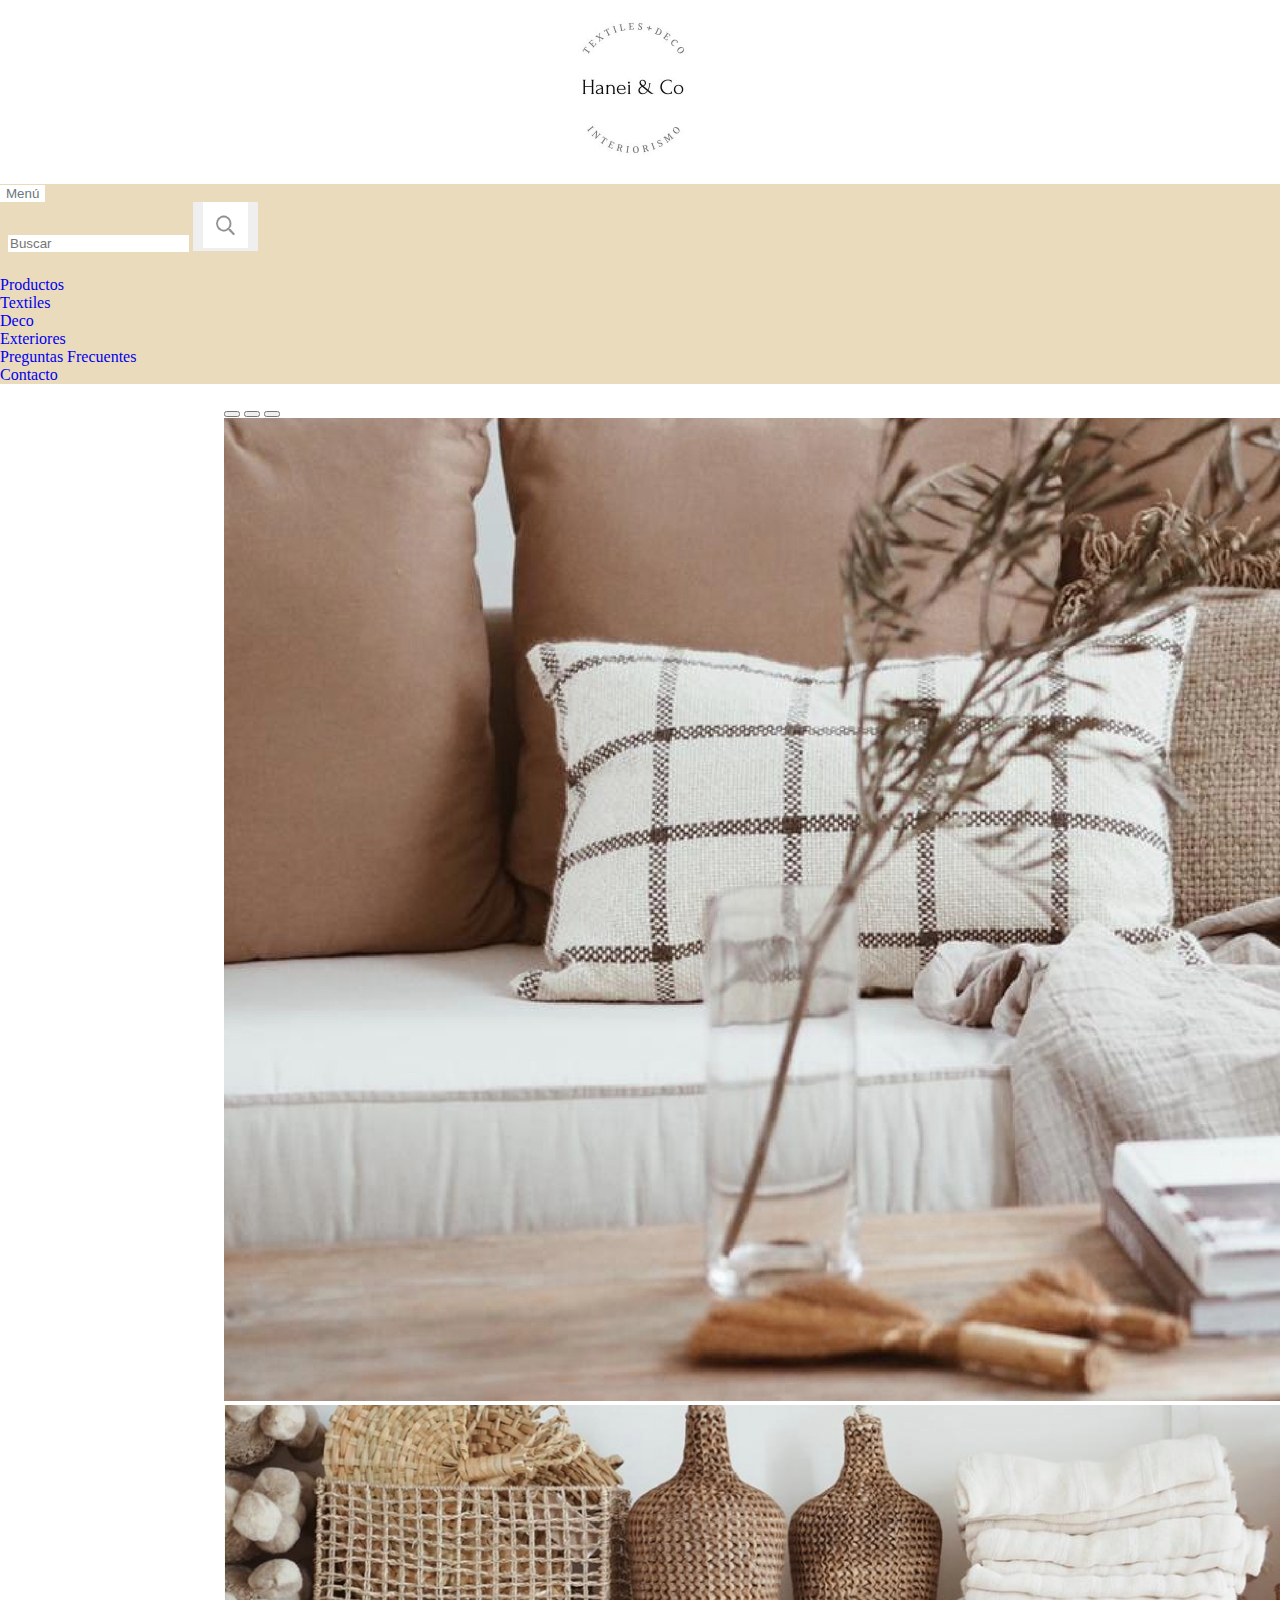
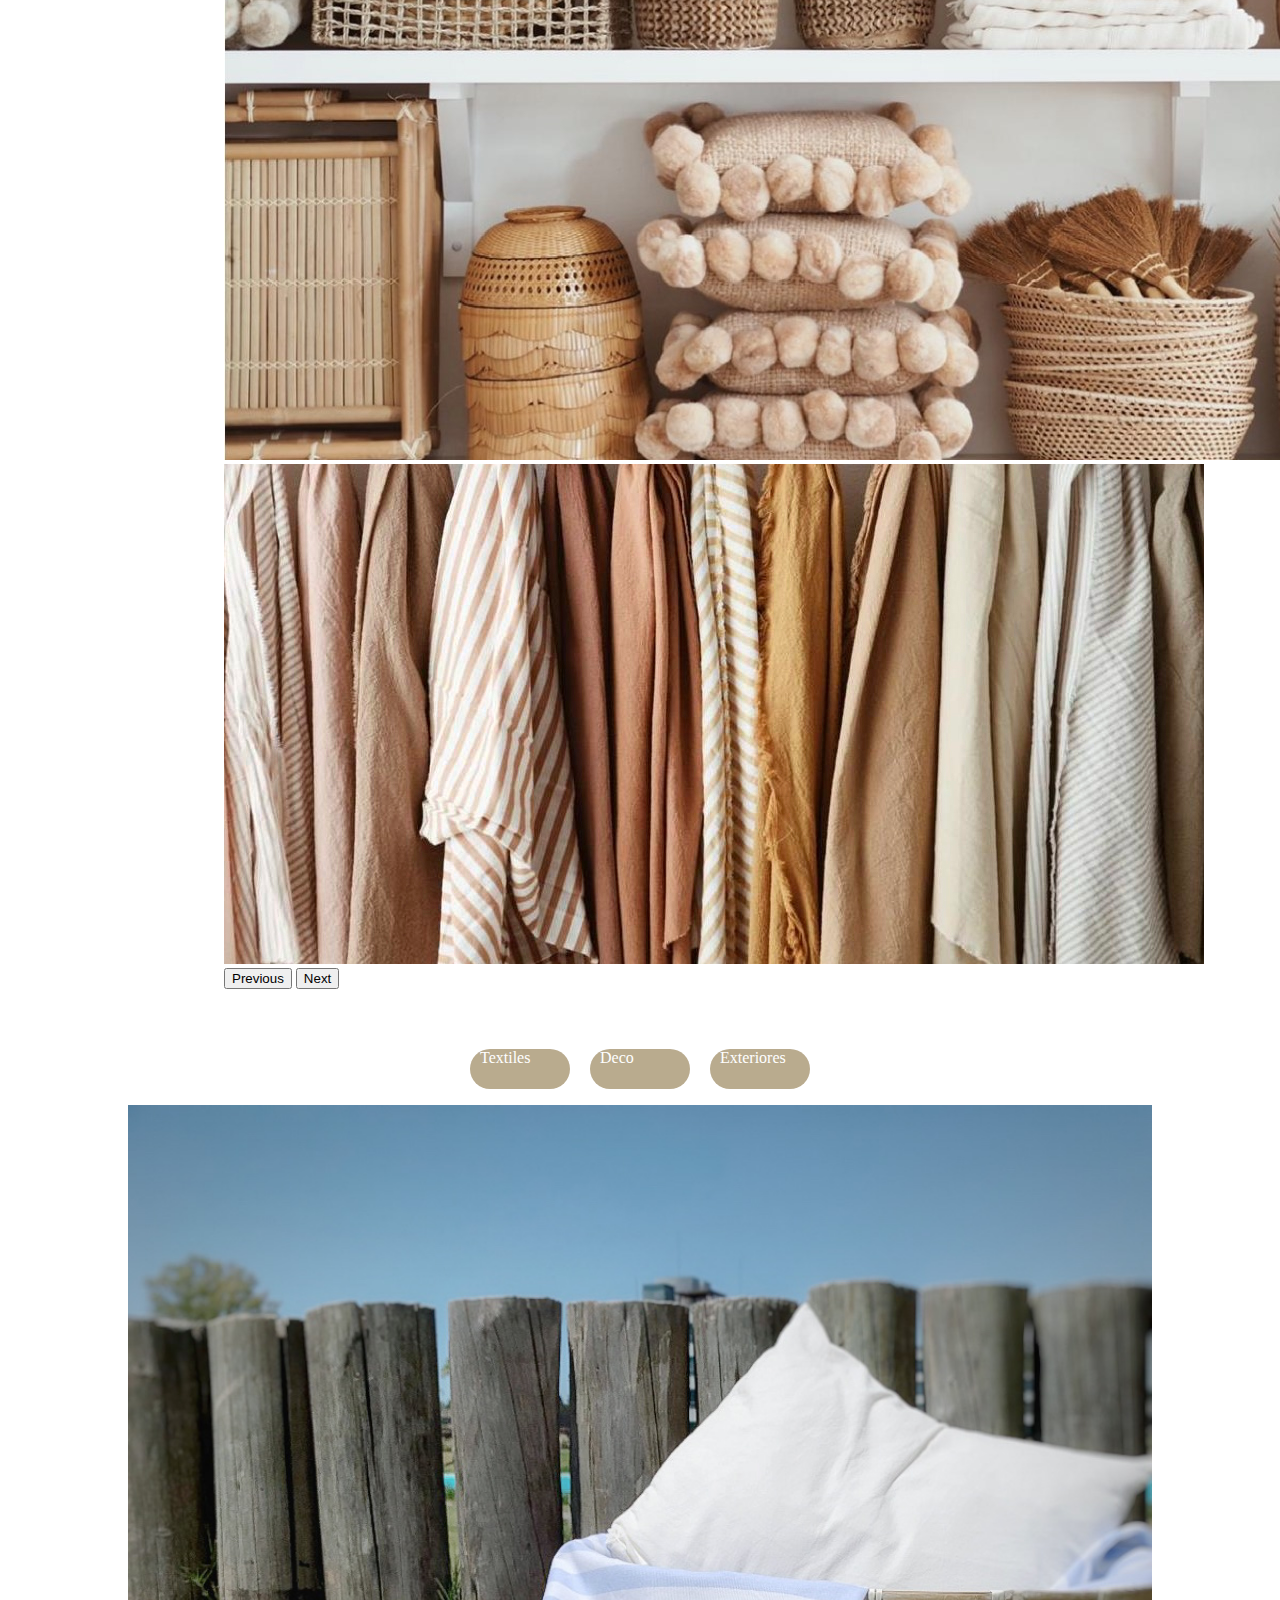
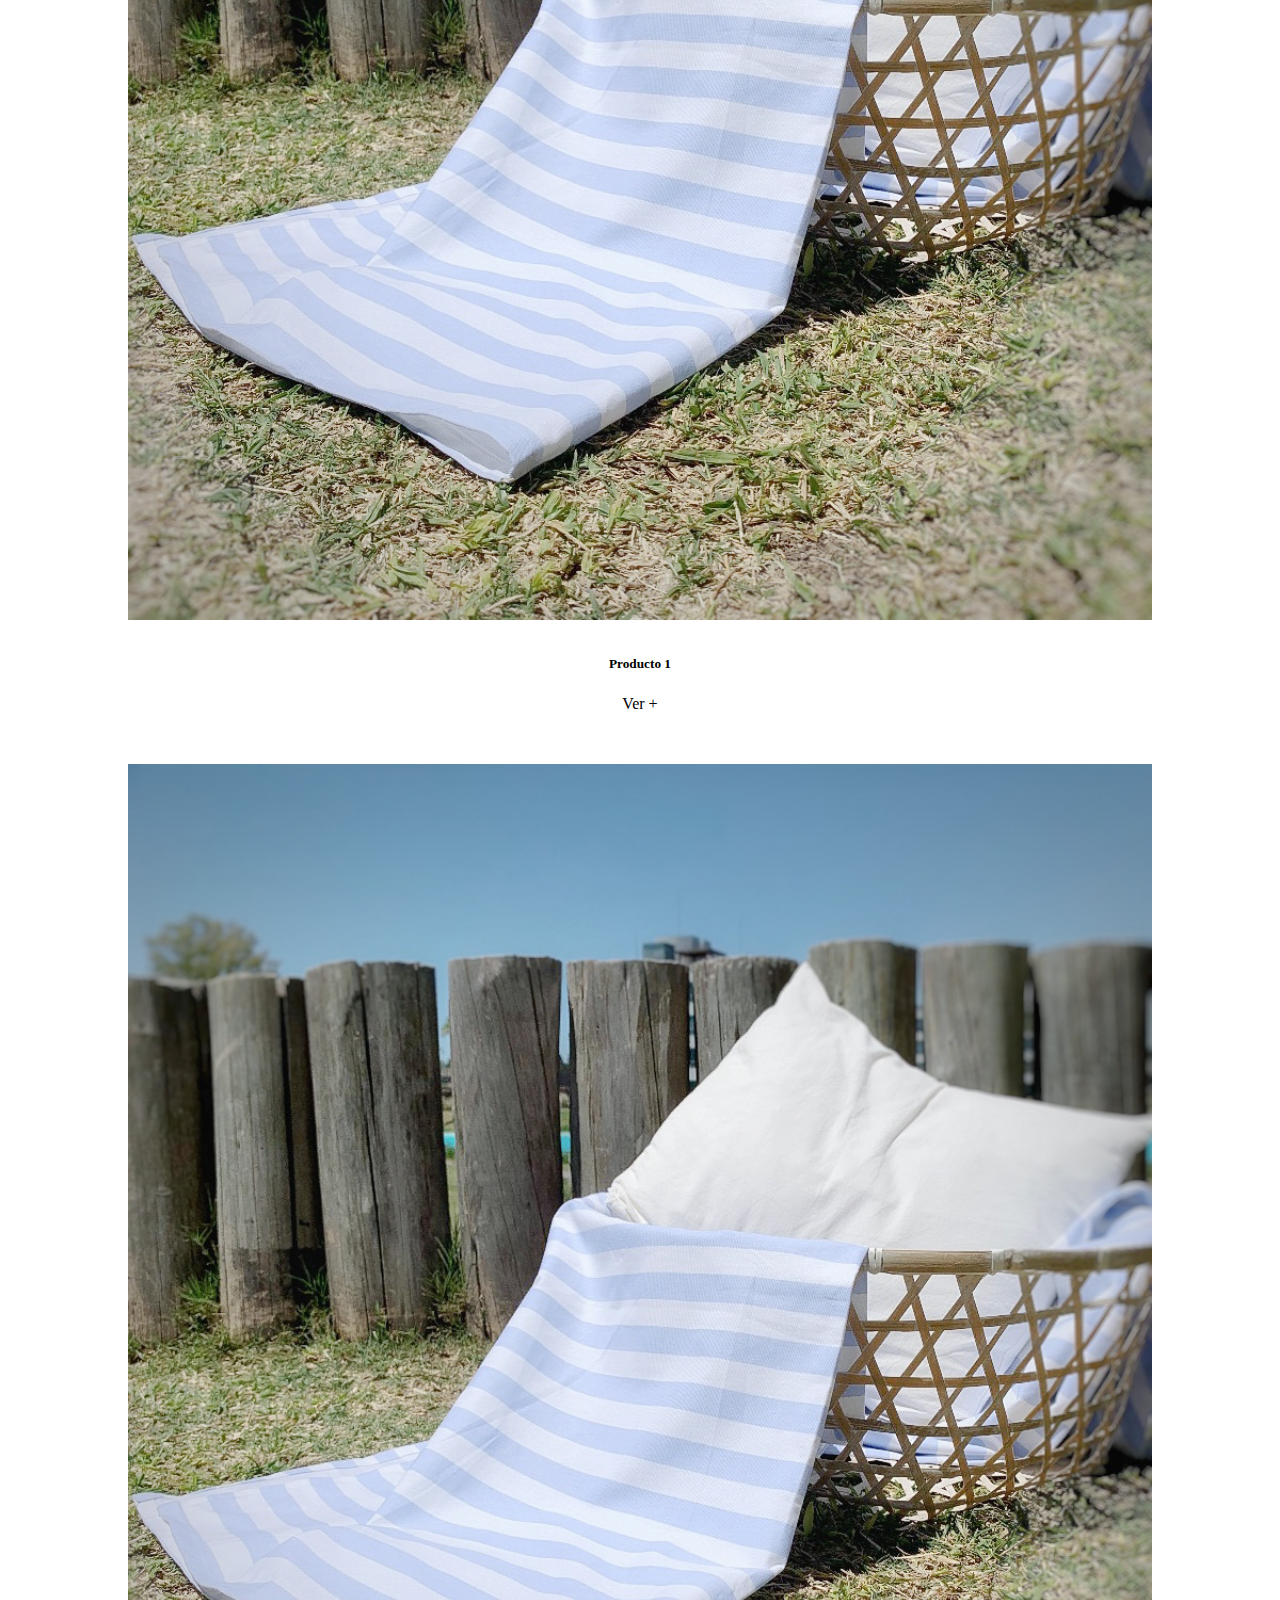
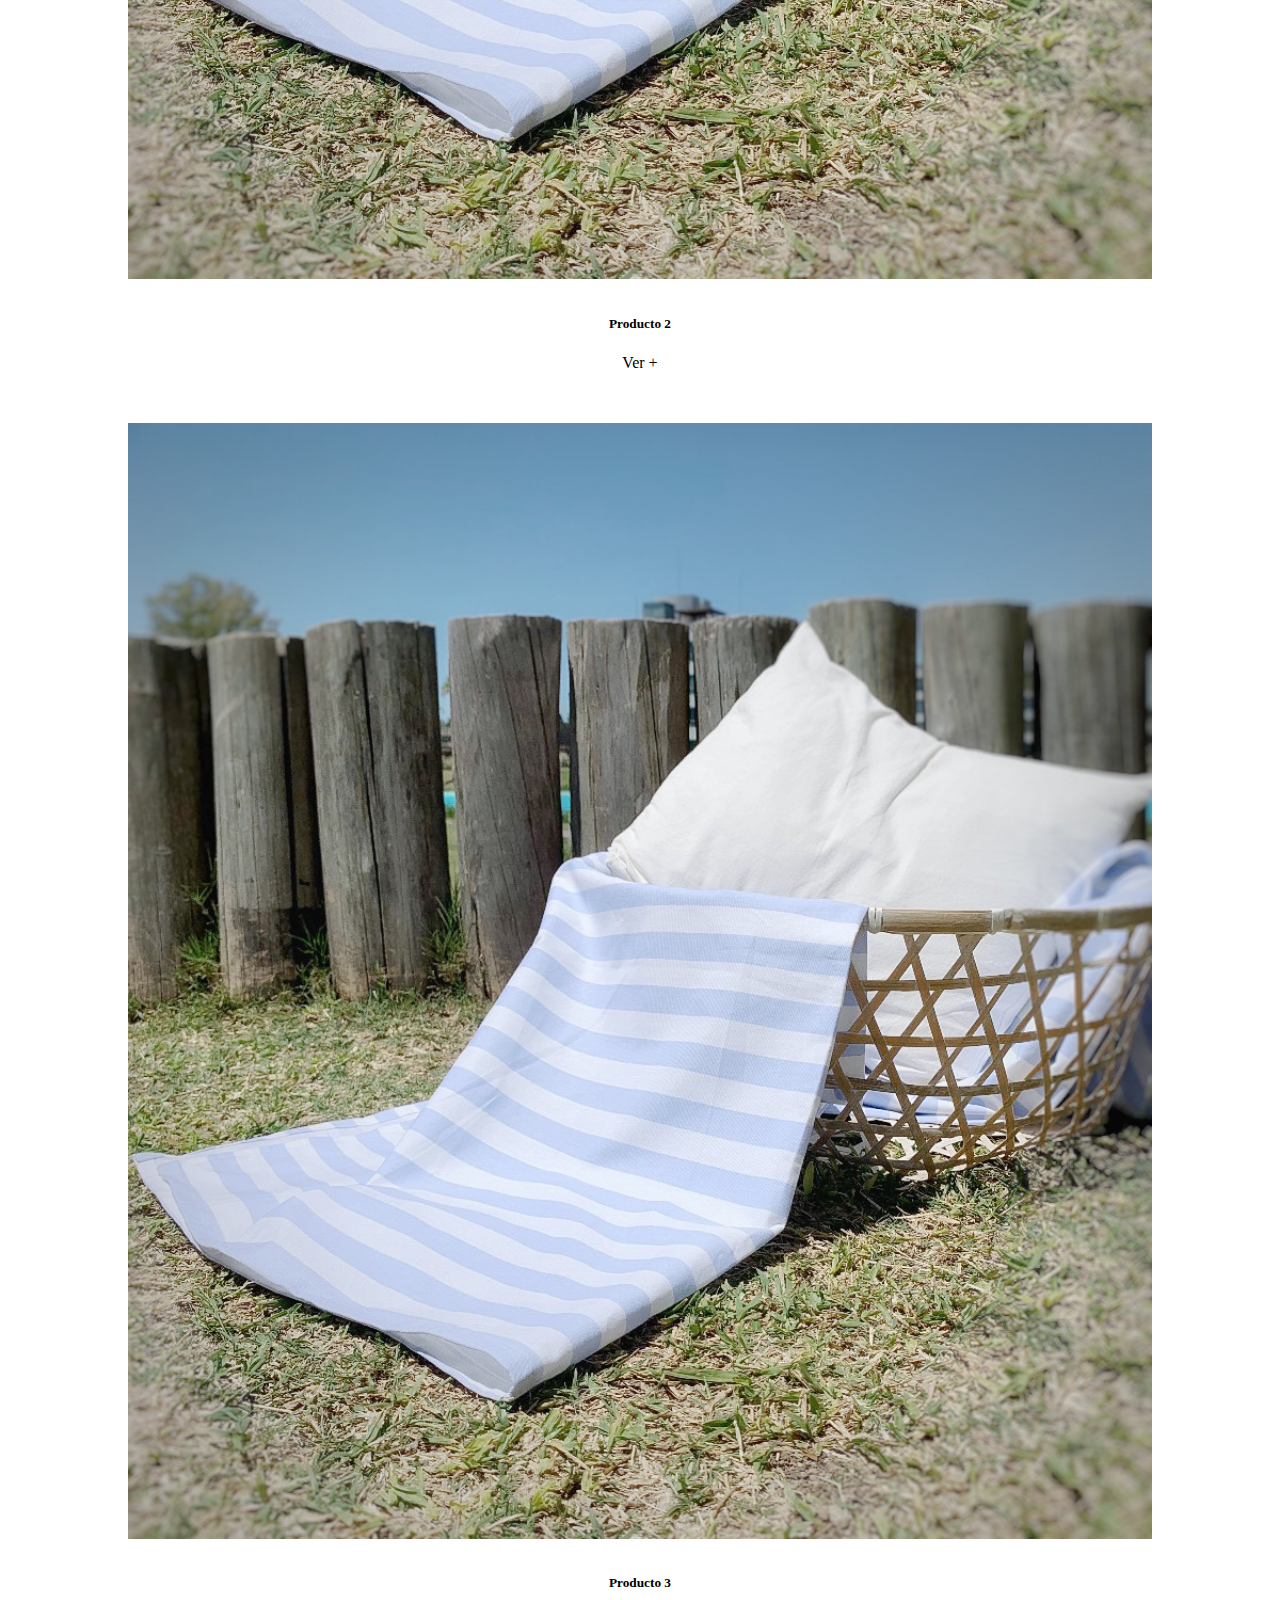
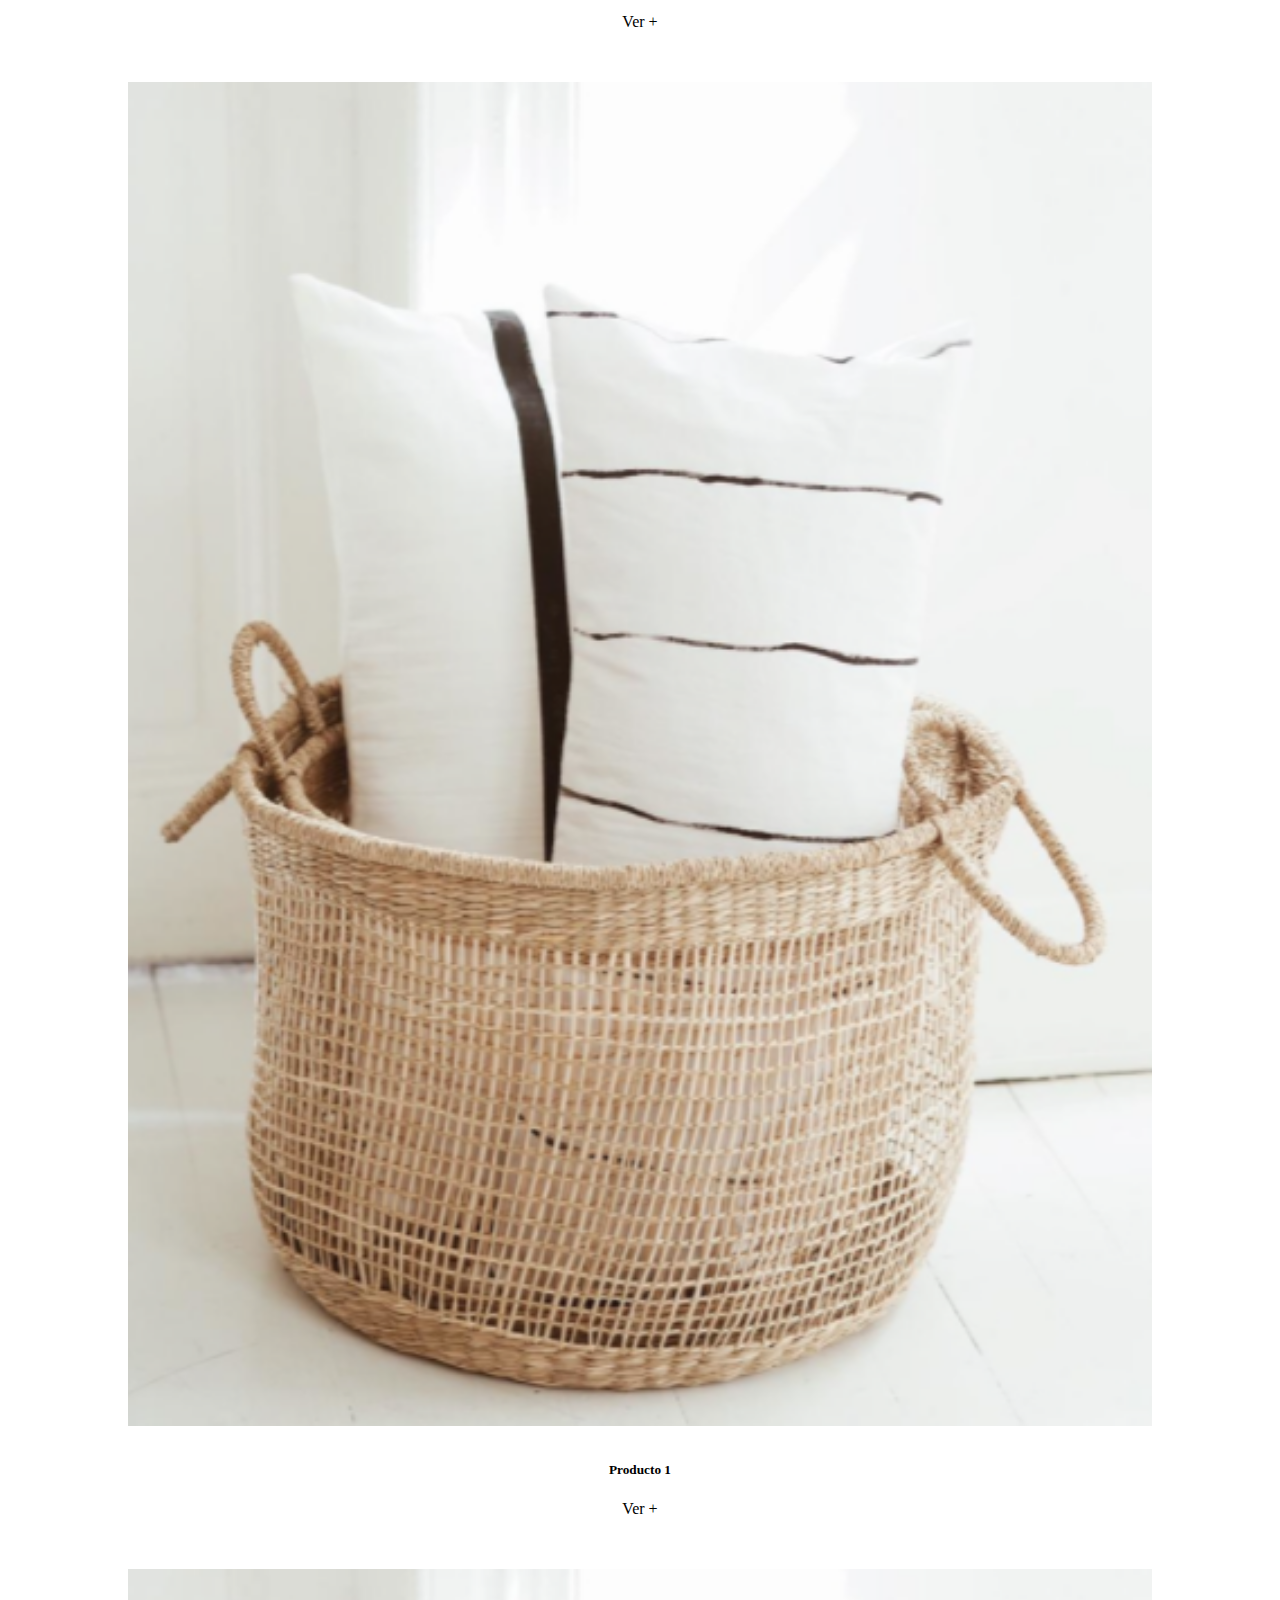
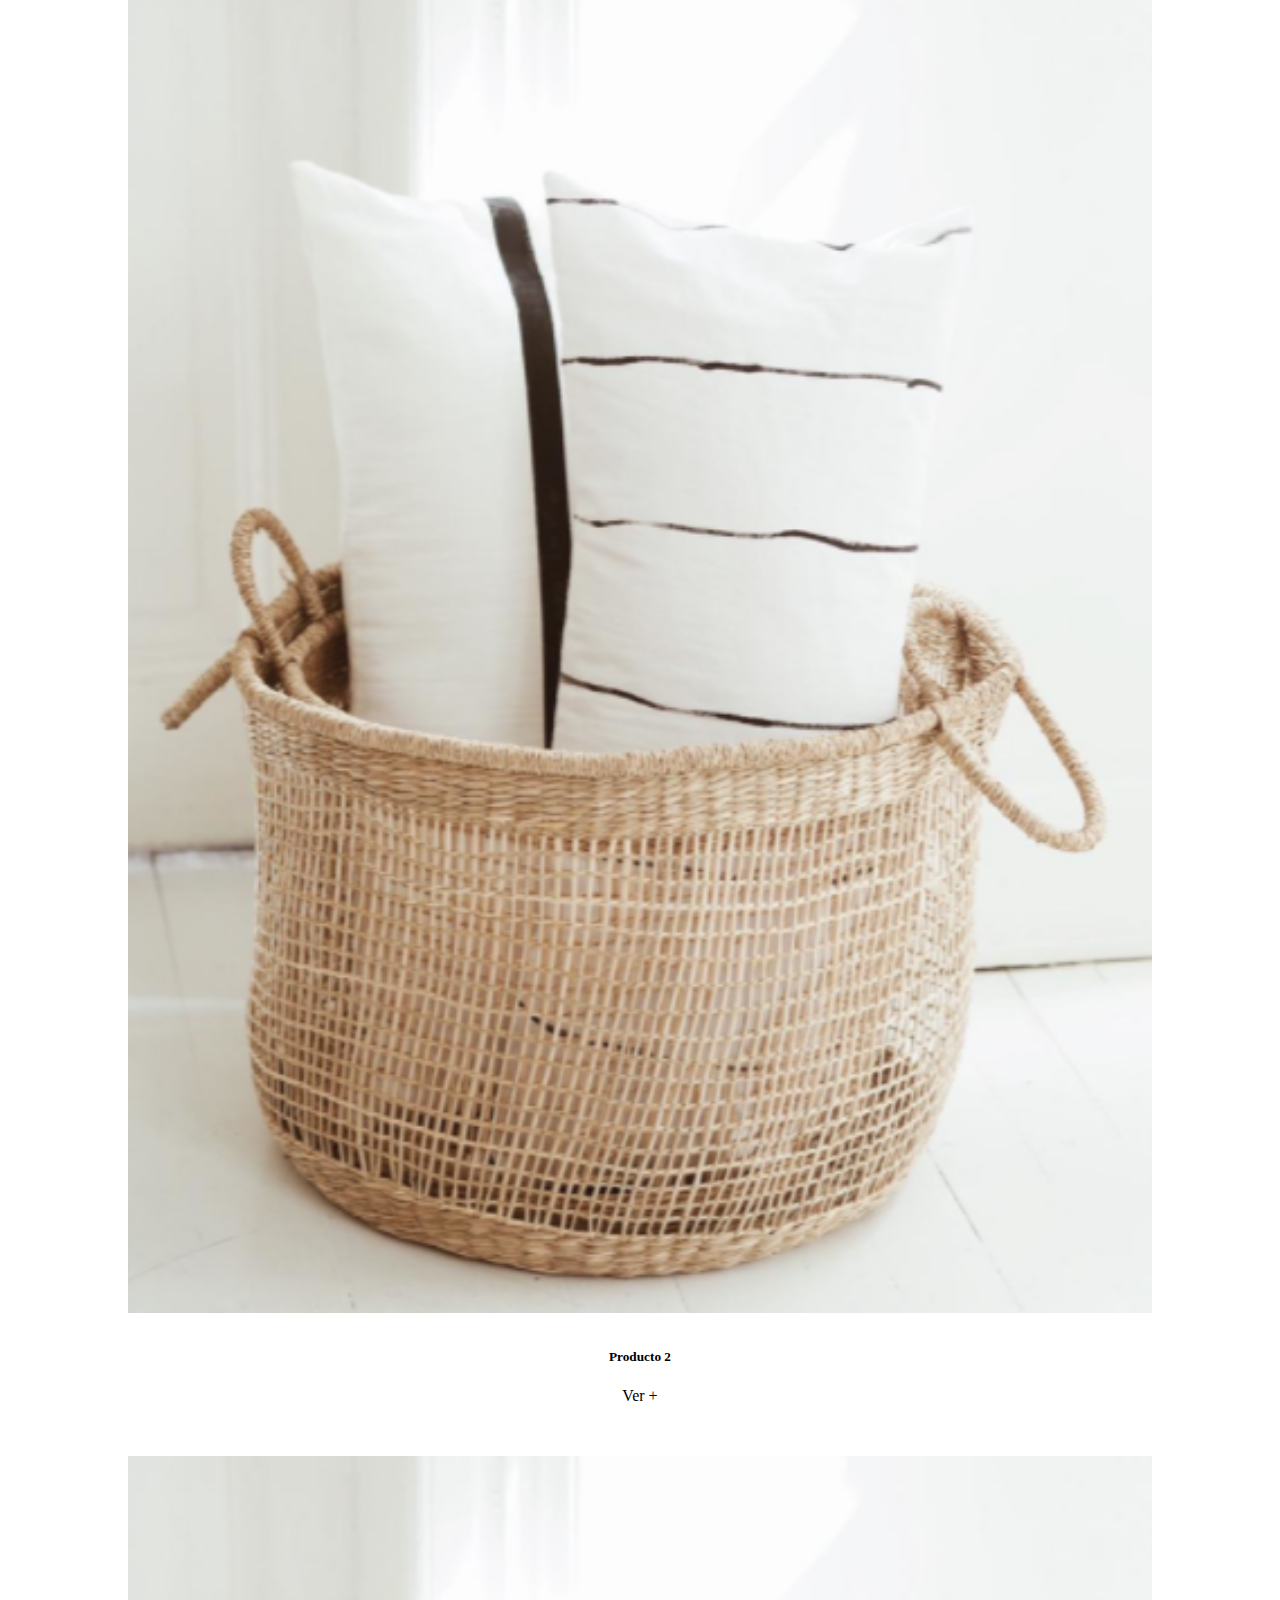
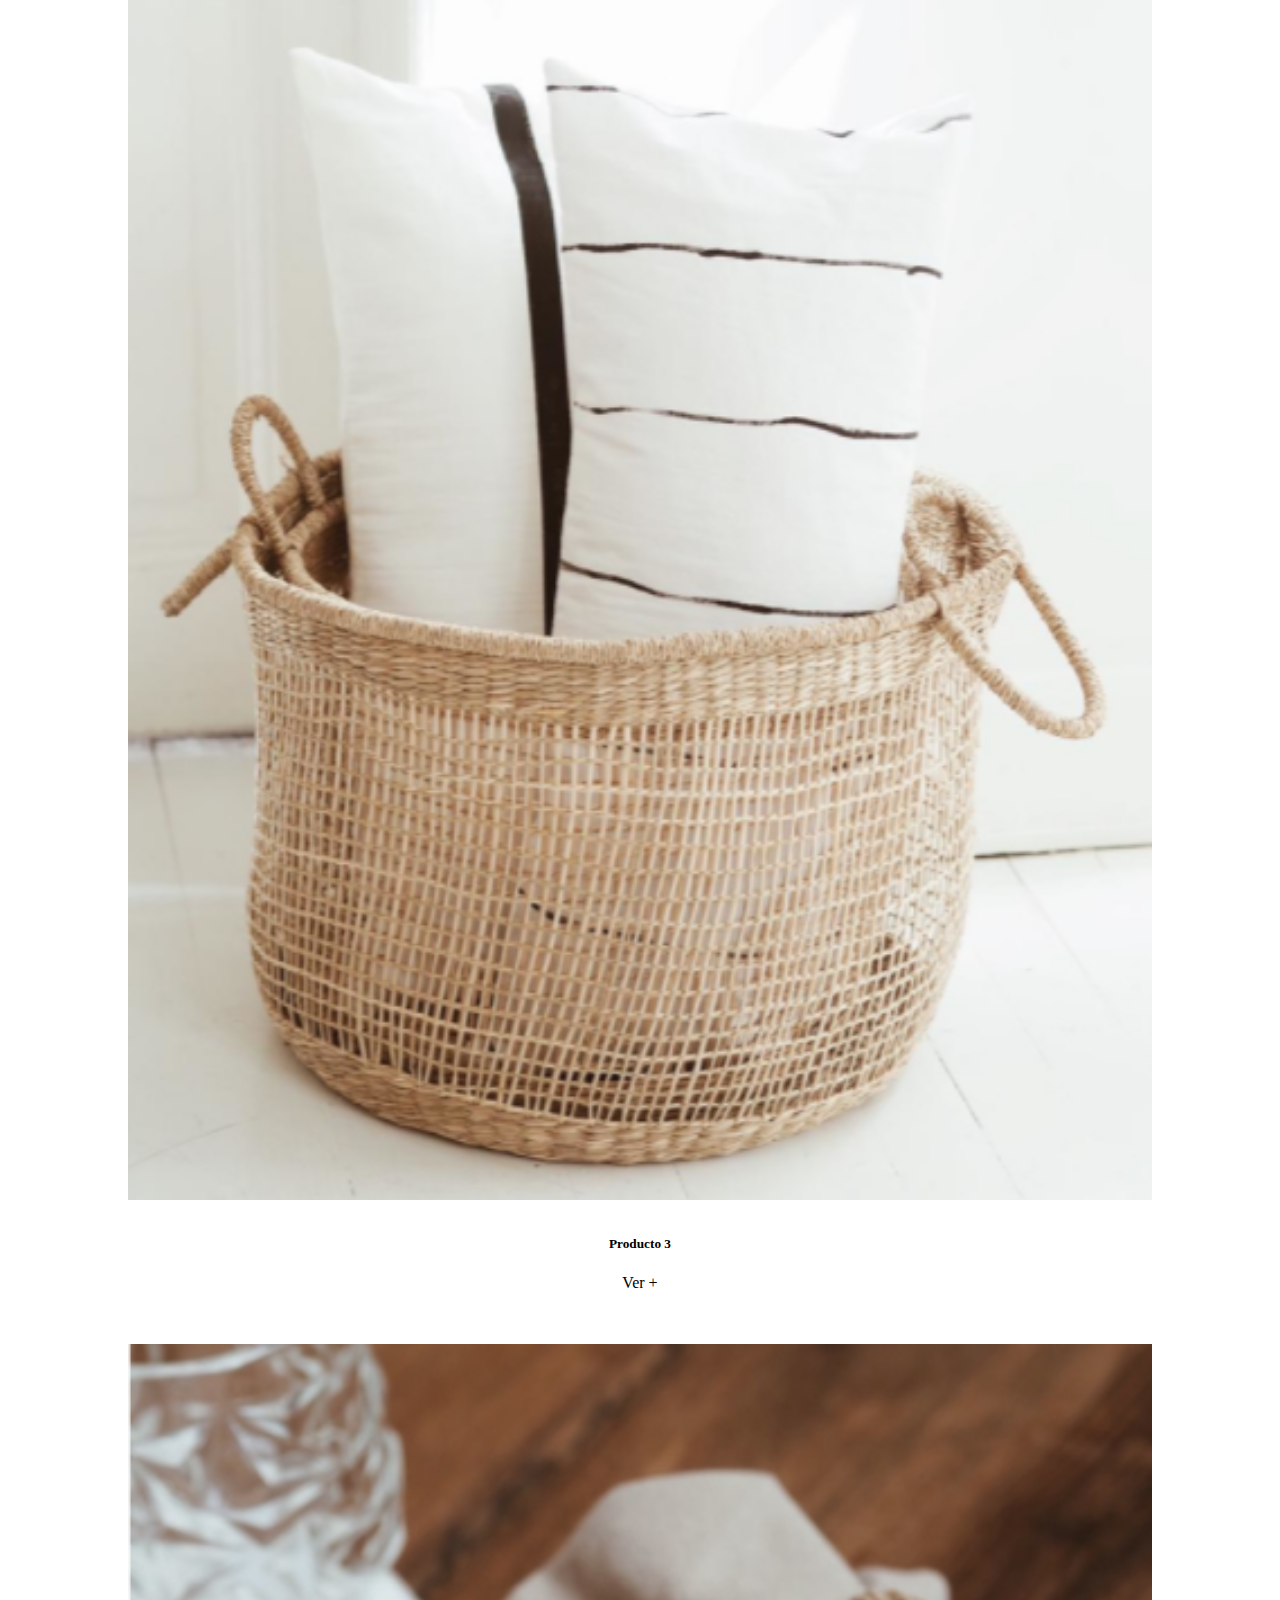
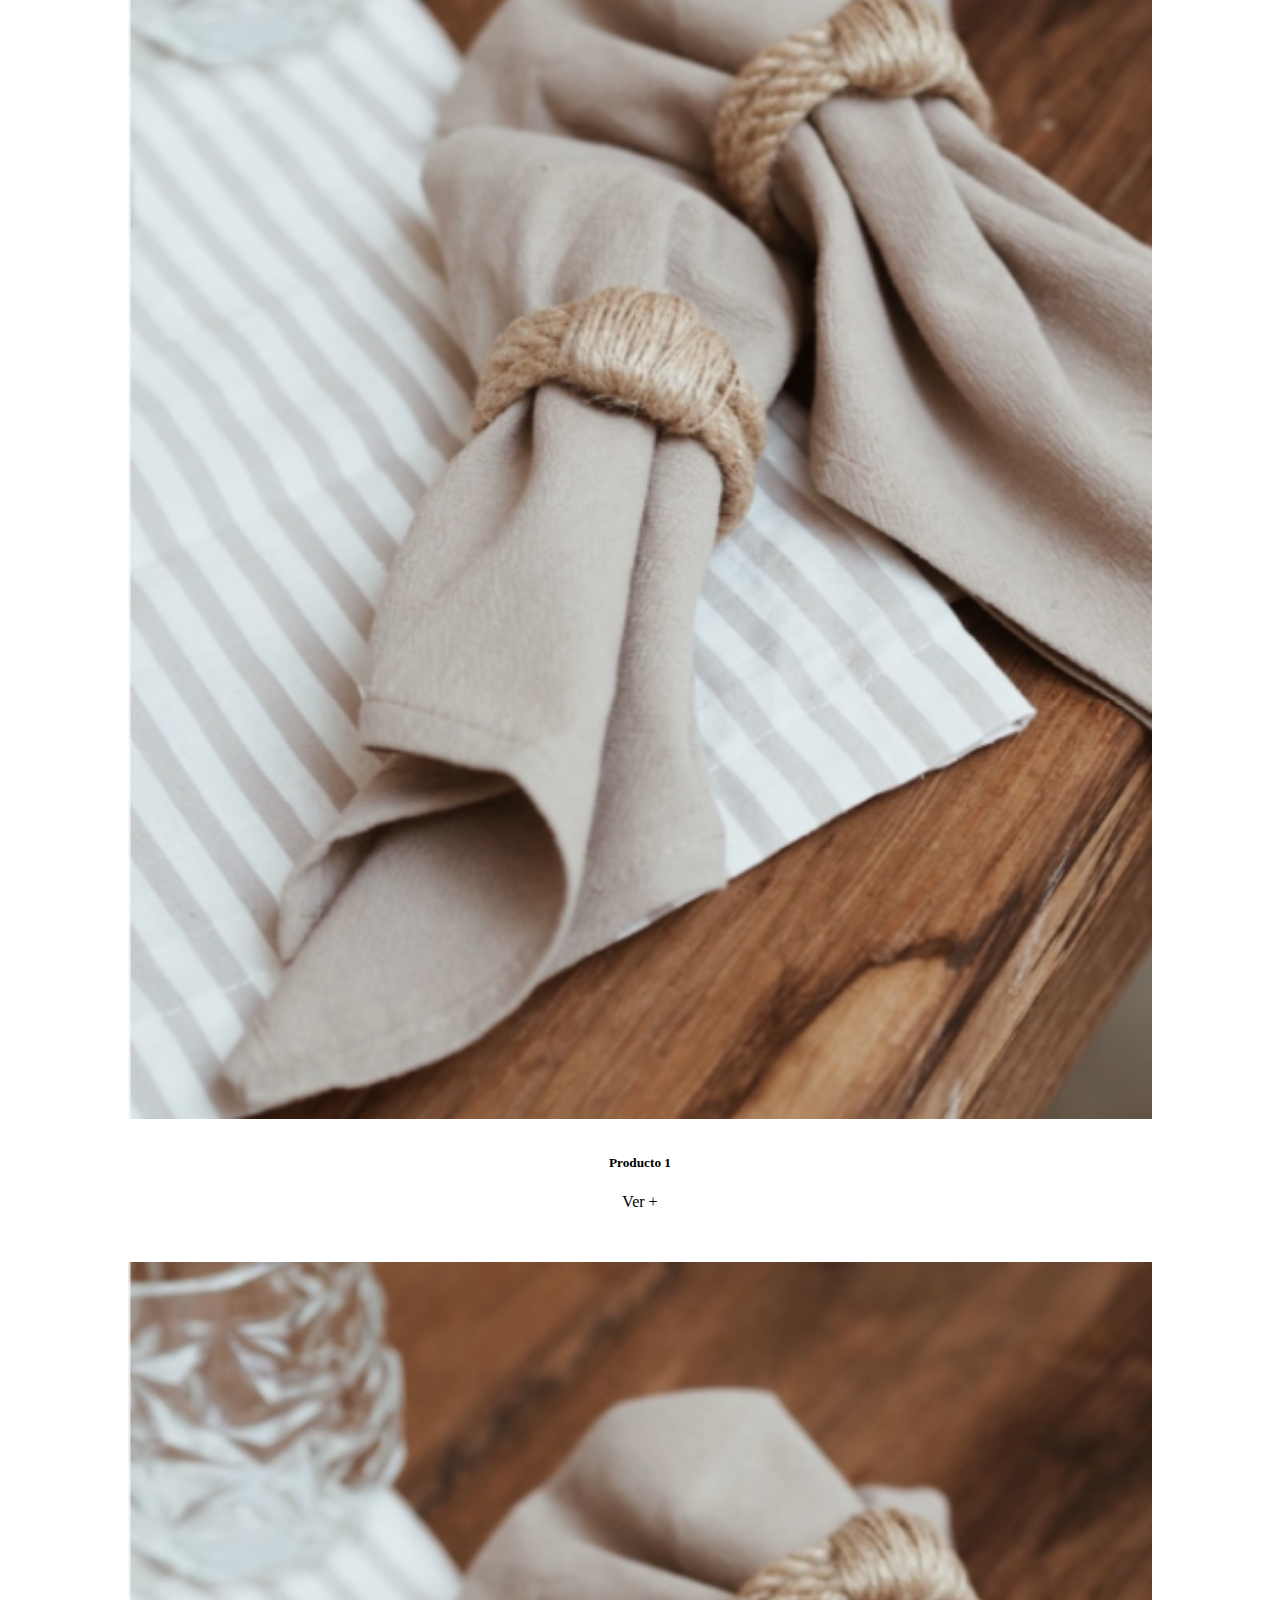
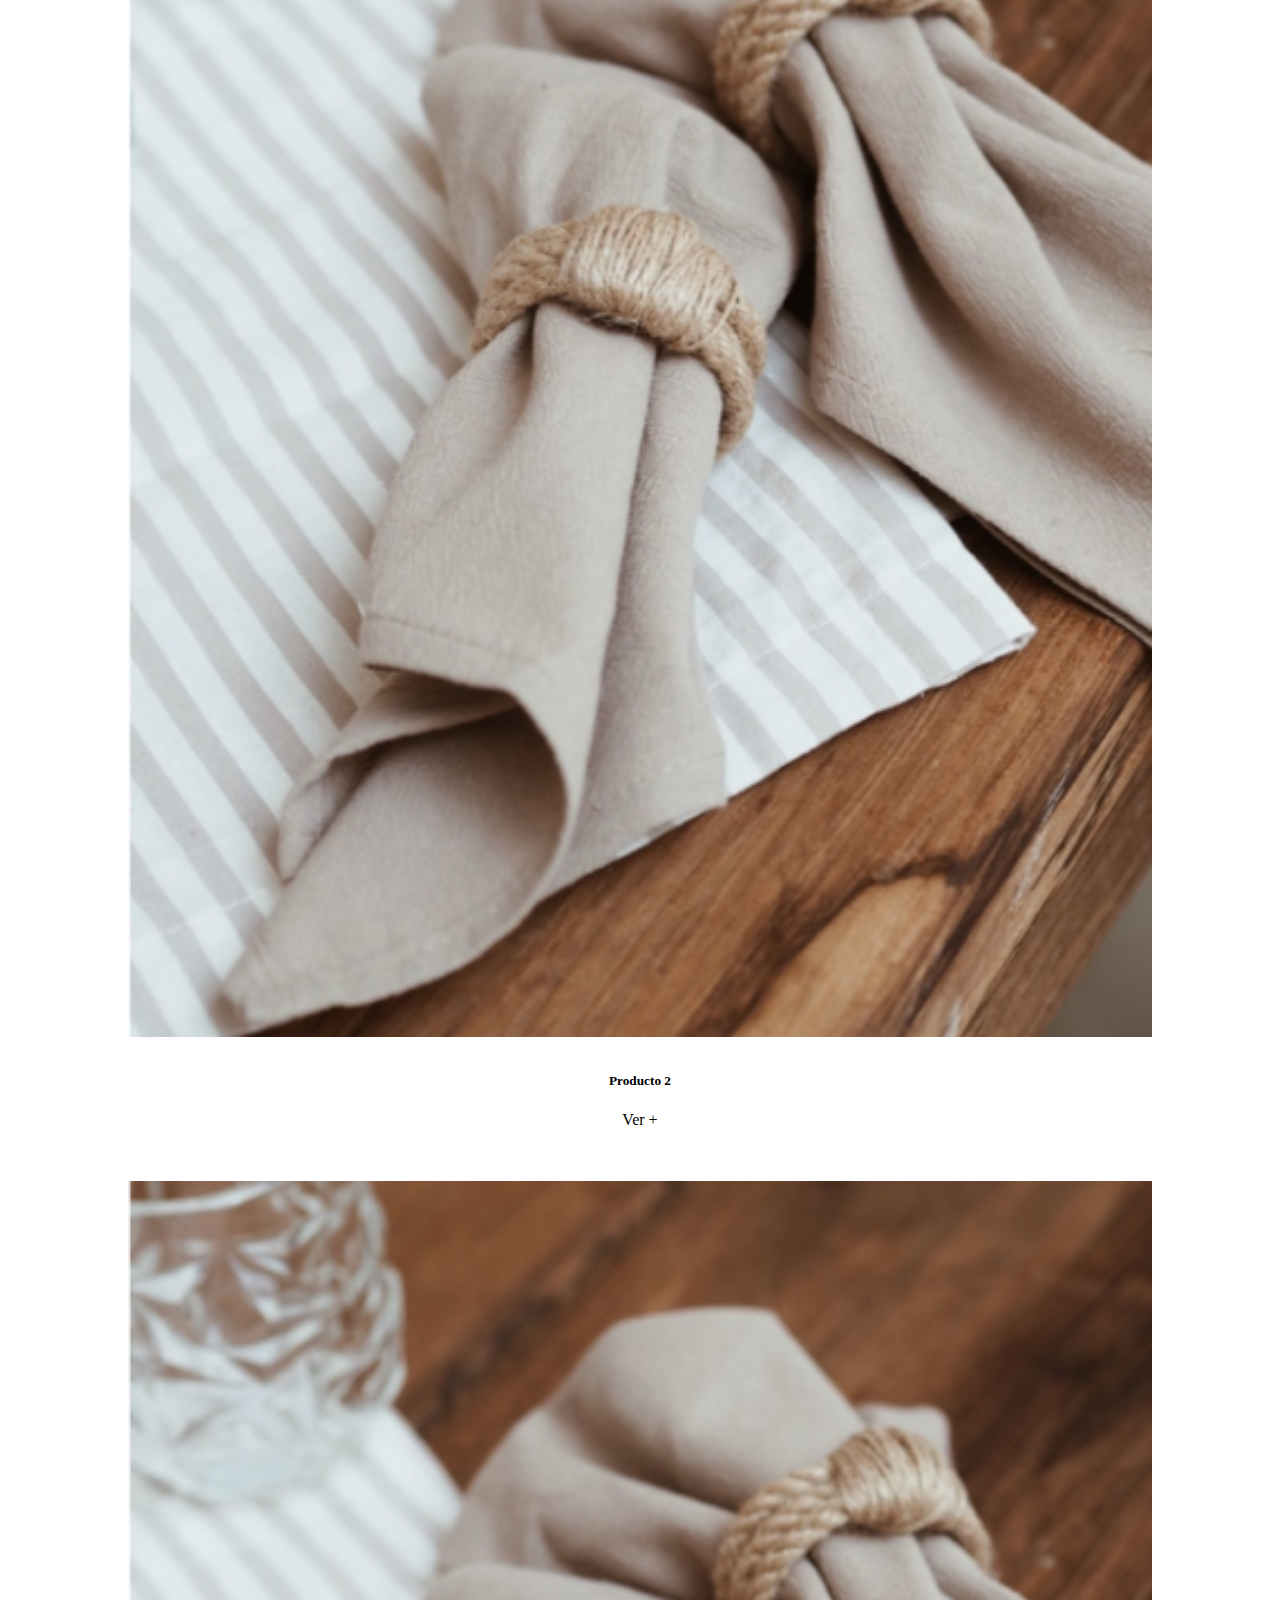
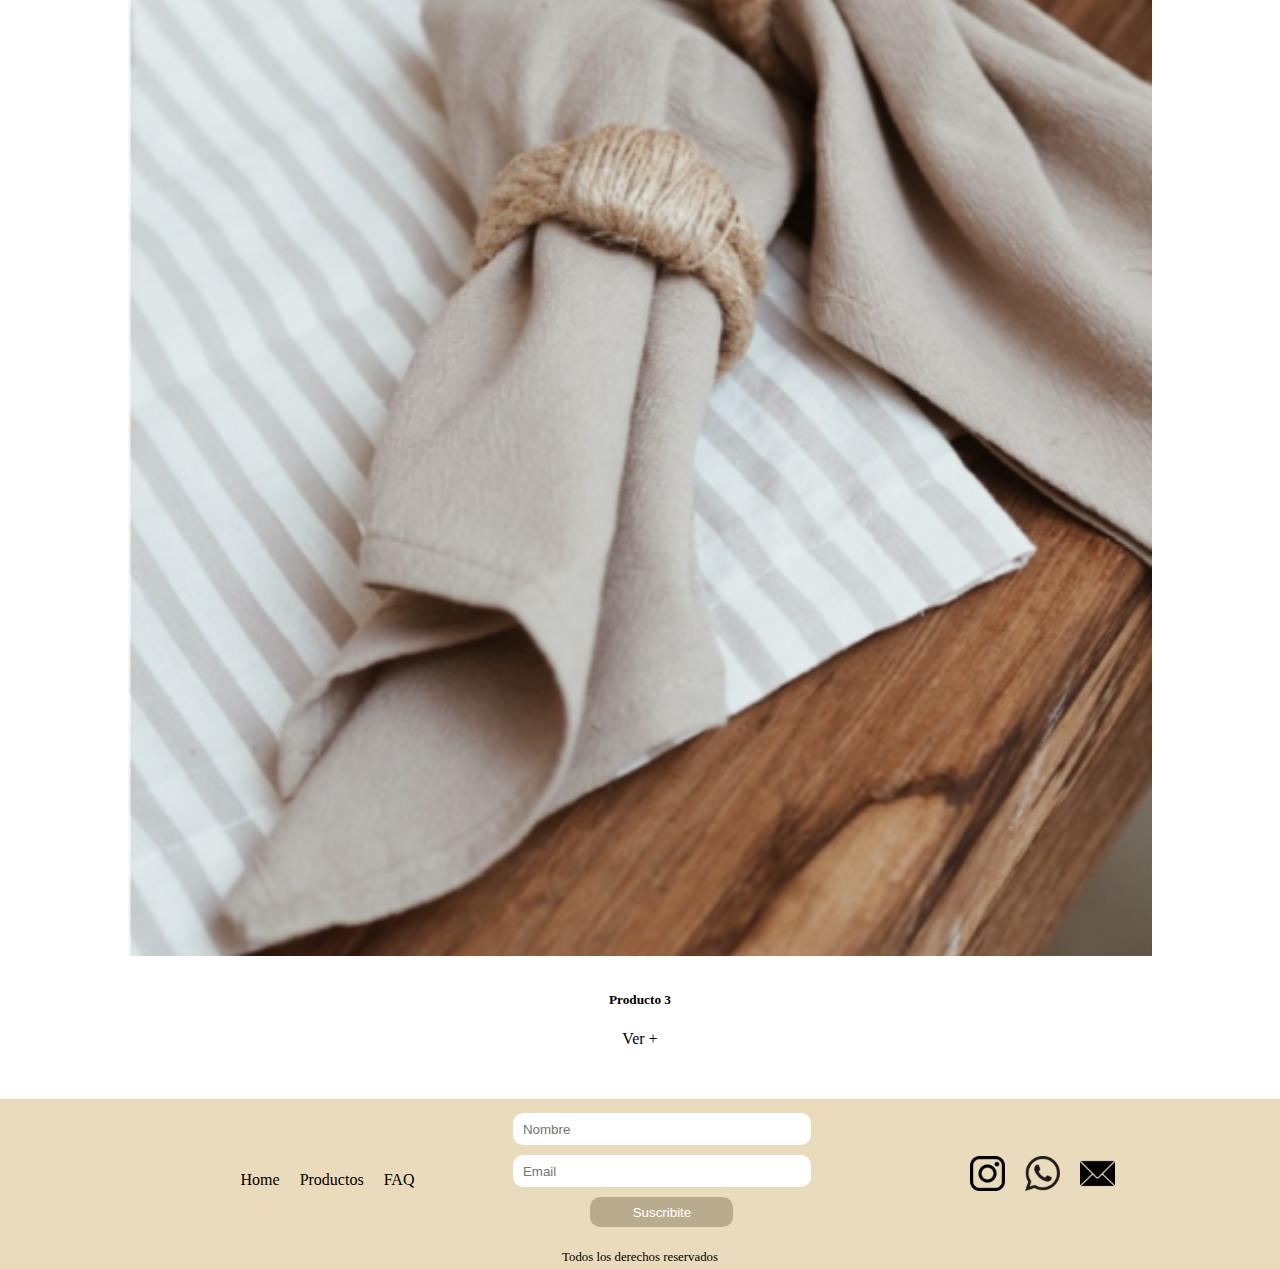
<file: index.html>
<!DOCTYPE html>
<html lang="es">

<head>
    <meta charset="UTF-8">
    <meta http-equiv="X-UA-Compatible" content="IE=edge">
    <meta name="viewport" content="width=device-width, initial-scale=1.0">
    <!-- <meta name="keywords" content="arquitectura, proyectos, diseño, remodelaciones">
    <meta name="description" content="Proyecto Fika es un estudio de arquitectura especializado en obras de remodelaciones tanto en interiores como en exteriores"> -->
    <link rel="shortcut icon" href="./image/logooriginal.jfif">
    <title>Hanei & Co</title>

    <!-- BOOTSTRAP -->
    <link href="https://cdn.jsdelivr.net/npm/bootstrap@5.1.3/dist/css/bootstrap.min.css" rel="stylesheet"
        integrity="sha384-1BmE4kWBq78iYhFldvKuhfTAU6auU8tT94WrHftjDbrCEXSU1oBoqyl2QvZ6jIW3" crossorigin="anonymous">

    <!-- CSS -->
    <link rel="stylesheet" href="./css/estilos.css">

</head>

<body>
    <header>
        <div class="centrar">
            <a href="./index.html">
                <img class="imgLogo" src="./image/logo.jfif" alt="Logo Hanei"></a>
        </div>

        <nav class="navbar navbar-expand-fluid navbar-light bg-light">
            <div class="container-fluid">
                <button class="boxMenu btn btn-outline" type="button" data-bs-toggle="collapse"
                    data-bs-target="#navbarWithDropdown" aria-controls="navbarWithDropdown" aria-expanded="false"
                    aria-label="Toggle navigation" href="./index.html"> <span style="color: #6c757d"> Menú
                    </span></button>


                <form class="d-flex">
                    <input class="boxBuscador form-control me-2" type="search" placeholder="Buscar" aria-label="Search">
                    <button class="padding btn btn-outline" type="submit"> <img class="btn btn-outline boxLupa"
                            src="./image/lupa.png" alt="Buscar"></button>
                </form>


                <div class="collapse navbar-collapse" id="navbarWithDropdown">
                    <ul class="navbar-nav">

                        <li class="nav-item dropdown">
                            <a class="nav-link active dropdown-toggle" href="#" id="navbarDropdownMenuLink"
                                role="button" data-bs-toggle="dropdown" aria-expanded="false" aria-selected="false">
                                Productos
                            </a>
                            <ul class="boxMenuProductos dropdown-menu" aria-labelledby="navbarDropdownMenuLink">
                                <li><a class="dropdown-item" href="./pages/productos.html">Textiles</a></li>
                                <li><a class="dropdown-item" href="#">Deco</a></li>
                                <li><a class="dropdown-item" href="#">Exteriores</a></li>
                            </ul>
                        </li>

                        <li class="nav-item">
                            <a class="nav-link active" href="#">Preguntas Frecuentes</a>
                        </li>
                        <li class="nav-item">
                            <a class="nav-link active" href="#">Contacto</a>
                        </li>
                    </ul>
                </div>
            </div>
        </nav>

    </header>

    <!-- CAROUSEL -->
    <div id="carouselExampleIndicators" class="tamañoImg carousel slide" data-bs-ride="carousel">
        <div class="carousel-indicators">
            <button type="button" data-bs-target="#carouselExampleIndicators" data-bs-slide-to="0" class="active"
                aria-current="true" aria-label="Slide 1"></button>
            <button type="button" data-bs-target="#carouselExampleIndicators" data-bs-slide-to="1"
                aria-label="Slide 2"></button>
            <button type="button" data-bs-target="#carouselExampleIndicators" data-bs-slide-to="2"
                aria-label="Slide 3"></button>
        </div>
        <div class="carousel-inner">
            <div class="carousel-item active">
                <img src="./image/carousel1.jpg" class="d-block w-100" alt="...">
            </div>
            <div class="carousel-item">
                <img src="./image/carousel2.jpg" class="d-block w-100" alt="...">
            </div>
            <div class="carousel-item">
                <img src="./image/carousel3.jpg" class="d-block w-100" alt="...">
            </div>
        </div>
        <button class="carousel-control-prev" type="button" data-bs-target="#carouselExampleIndicators"
            data-bs-slide="prev">
            <span class="carousel-control-prev-icon" aria-hidden="true"></span>
            <span class="visually-hidden">Previous</span>
        </button>
        <button class="carousel-control-next" type="button" data-bs-target="#carouselExampleIndicators"
            data-bs-slide="next">
            <span class="carousel-control-next-icon" aria-hidden="true"></span>
            <span class="visually-hidden">Next</span>
        </button>
    </div>



    <!-- SUB-MENU -->
    <div class="card">
        <div class="subMenu">
            <ul class="nav" id="myTab" role="tablist">
                <li class="nav-item btn btn-outline-secondary" role="presentation">
                    <a class="" type="submit" id="textiles-tab" data-bs-toggle="tab" href="#textiles" role="tab" aria-controls="textiles"
                        aria-selected="false"><span style="color: white">Textiles</span></a>
                </li>
                <li class="nav-item btn btn-outline-secondary">
                    <a class="" type="button" id="deco-tab" data-bs-toggle="tab" href="#deco" role="tab" aria-controls="deco"
                        aria-selected="true"><span style="color: white">Deco</span></a>
                </li>
                <li class="nav-item btn btn-outline-secondary">
                    <a class="" type="button" id="exteriores-tab" data-bs-toggle="tab" href="#exteriores" role="tab"
                        aria-controls="exteriores"><span
                            style="color: white">Exteriores</span></a>
                </li>
            </ul>
        </div>

        <!-- SECCIONES DEL SUB-MENU -->
        <div class="card-body">
            <div class="tab-content" id="myTabContent">

                <!--FOTOS SUB-MENU 1 -->
                <div class="tab-pane fade show active" id="textiles" role="tabpanel" aria-labelledby="textiles-tab">
                    
                    <div class="row row-cols-1 row-cols-md-3 g-4">
                        <div class="col">
                            <div class=" card1">
                                <img src="./image/lona1.jpg" class="card-img-top" alt="card-grid-image">
                                <div class="card-body centrar">
                                    <h5 class="card-title">Producto 1</h5>
                                    <p class="card-text"> <a class="link" href="./pages/productos.html"> Ver +</a></p>
                                </div>
                            </div>
                        </div>
                        <div class="col">
                            <div class="card1">
                                <img src="./image/lona1.jpg" class="card-img-top" alt="card-grid-image">
                                <div class="card-body centrar">
                                    <h5 class="card-title">Producto 2</h5>
                                    <p class="card-text"> <a class="link" href="./pages/productos.html"> Ver +</a></p>
                                </div>
                            </div>
                        </div>
                        <div class="col">
                            <div class="card1">
                                <img src="./image/lona1.jpg" class="card-img-top" alt="card-grid-image">
                                <div class="card-body centrar">
                                    <h5 class="card-title">Producto 3</h5>
                                    <p class="card-text"> <a class="link" href="./pages/productos.html"> Ver +</a></p>
                                </div>
                            </div>
                        </div>                       
                    </div>
                </div>


                <!--FOTOS SUB-MENU 2  -->
                <div class="tab-pane fade" id="deco" role="tabpanel" aria-labelledby="deco-tab">
                    
                    <div class="row row-cols-1 row-cols-md-3 g-4">
                        <div class="col">
                            <div class=" card1">
                                <img src="./image/producto2.PNG" class="card-img-top" alt="card-grid-image">
                                <div class="card-body centrar">
                                    <h5 class="card-title">Producto 1</h5>
                                    <p class="card-text"> <a class="link" href="./pages/productos.html"> Ver +</a></p>
                                </div>
                            </div>
                        </div>
                        <div class="col">
                            <div class="card1">
                                <img src="./image/producto2.PNG" class="card-img-top" alt="card-grid-image">
                                <div class="card-body centrar">
                                    <h5 class="card-title">Producto 2</h5>
                                    <p class="card-text"> <a class="link" href="./pages/productos.html"> Ver +</a></p>
                                </div>
                            </div>
                        </div>
                        <div class="col">
                            <div class="card1">
                                <img src="./image/producto2.PNG" class="card-img-top" alt="card-grid-image">
                                <div class="card-body centrar">
                                    <h5 class="card-title">Producto 3</h5>
                                    <p class="card-text"> <a class="link" href="./pages/productos.html"> Ver +</a></p>
                                </div>
                            </div>
                        </div>
                    </div>

                <!--FOTOS SUB-MENU 3  -->    
                </div>
                <div class="tab-pane fade" id="exteriores" role="tabpanel" aria-labelledby="exteriores-tab">
                    <div class="row row-cols-1 row-cols-md-3 g-4">
                        <div class="col">
                            <div class=" card1">
                                <img src="./image/producto3.PNG" class="card-img-top" alt="card-grid-image">
                                <div class="card-body centrar">
                                    <h5 class="card-title">Producto 1</h5>
                                    <p class="card-text"> <a class="link" href="./pages/productos.html"> Ver +</a></p>
                                </div>
                            </div>
                        </div>
                        <div class="col">
                            <div class="card1">
                                <img src="./image/producto3.PNG" class="card-img-top" alt="card-grid-image">
                                <div class="card-body centrar">
                                    <h5 class="card-title">Producto 2</h5>
                                    <p class="card-text"> <a class="link" href="./pages/productos.html"> Ver +</a></p>
                                </div>
                            </div>
                        </div>
                        <div class="col">
                            <div class="card1">
                                <img src="./image/producto3.PNG" class="card-img-top" alt="card-grid-image">
                                <div class="card-body centrar">
                                    <h5 class="card-title">Producto 3</h5>
                                    <p class="card-text"> <a class="link" href="./pages/productos.html"> Ver +</a></p>
                                </div>
                            </div>
                        </div>
                    </div>
                </div>
            </div>
        </div>
    </div>




    <footer>
        <div class="footer footerRow">
            <nav class="footerMenu">
                <ul>
                    <li> <a href="./index.html"> Home </a> </li>
                    <li> <a href="#servicios"> Productos </a></li>
                    <li> <a href="#nosotras"> FAQ </a> </li>
                </ul>
            </nav>

            <form action="" class="footerForm">
                <input class="form-control" id="validationTooltip01" type="text" placeholder="Nombre" required="">
                <input class="form-control" id="validationTooltip02" type="email" placeholder="Email" required="">
                <input type="submit" value="Suscribite">
            </form>

            <div class="footerSocial">
                <a href=""><img src="./image/instagram.png" alt="Instagram Link"></a>
                <a href="https://web.whatsapp.com/"><img src="./image/whatsapp.png" alt="Whatsapp Link"></a>
                <a href="https://www.google.com/gmail/"><img src="./image/mail.png" alt="Mail Link"></a>
            </div>
        </div>

        <div class="footerRow2">
            <p class="footerDerechos"> Todos los derechos reservados</p>
        </div>
    </footer>



    <script src="main.js"></script>

    <script src="https://cdn.jsdelivr.net/npm/bootstrap@5.1.3/dist/js/bootstrap.bundle.min.js"
        integrity="sha384-ka7Sk0Gln4gmtz2MlQnikT1wXgYsOg+OMhuP+IlRH9sENBO0LRn5q+8nbTov4+1p"
        crossorigin="anonymous"></script>
</body>

</html>
</file>
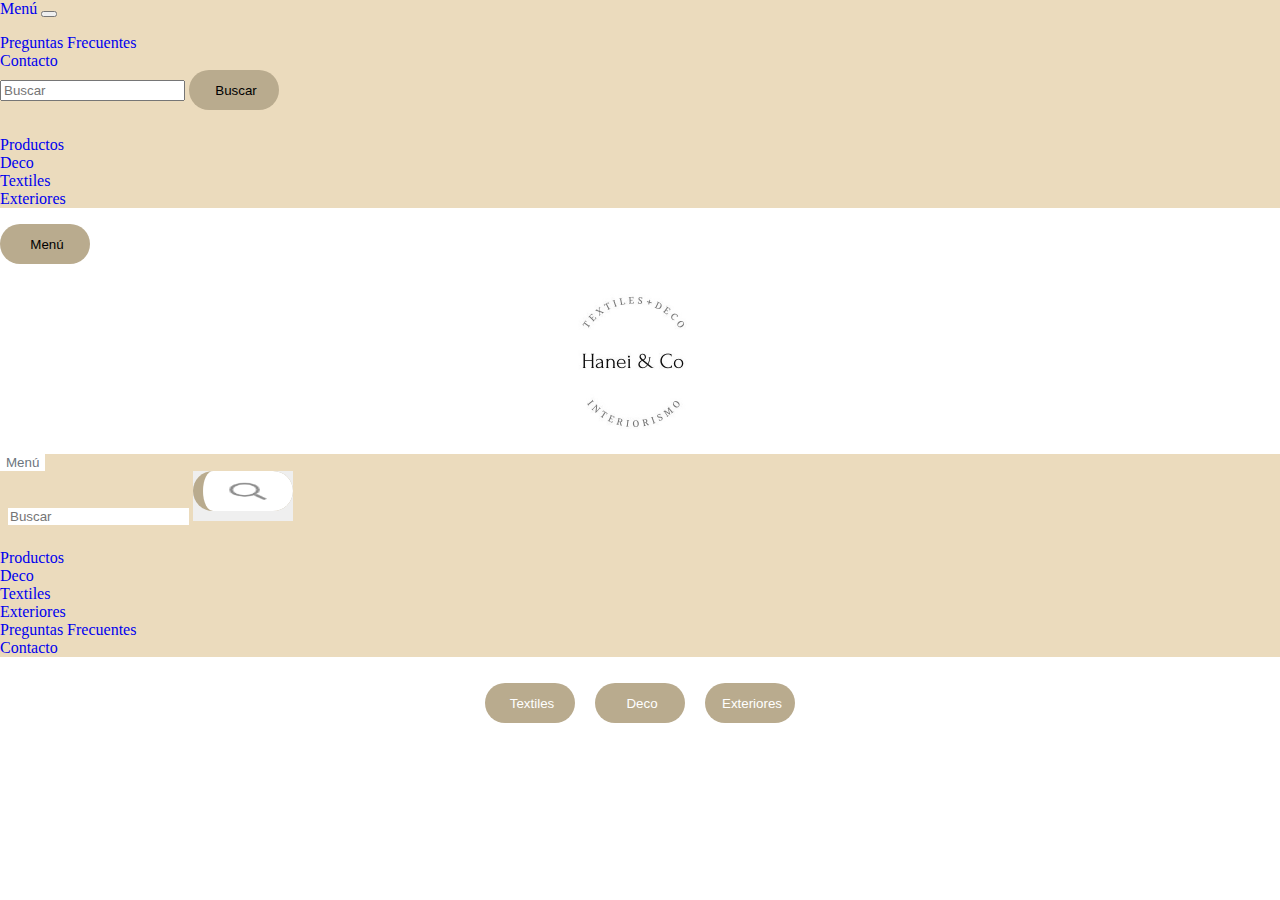
<file: tester.html>
<!-- MENU OPCION 1 -->

<nav class="navbar navbar-expand-xl navbar-light bg-light">
    <div class="container-fluid">
        <a class="navbar-brand" href="/index.html">Menú</a>
        <button class="navbar-toggler" type="button" data-bs-toggle="collapse"
            data-bs-target="#navbarWithDropdown" aria-controls="navbarWithDropdown" aria-expanded="false"
            aria-label="Toggle navigation">
            <span class="navbar-toggler-icon"></span>
        </button>
        
        <div class="collapse navbar-collapse" id="navbarWithDropdown">
            <ul class="navbar-nav">
                <li class="nav-item">
                    <a class="nav-link active" href="#">Preguntas Frecuentes</a>
                </li>
                <li class="nav-item">
                    <a class="nav-link active" href="#">Contacto</a>
                </li>

                <form class="d-flex">
                    <input class="form-control me-2" type="search" placeholder="Buscar" aria-label="Search">
                    <button class="btn btn-outline-secondary" type="submit">Buscar</button>
                </form>

                <li class="nav-item dropdown">
                    <a class="nav-link active dropdown-toggle" href="#" id="navbarDropdownMenuLink"
                        role="button" data-bs-toggle="dropdown" aria-expanded="false">
                        Productos
                    </a>
                    <ul class="dropdown-menu" aria-labelledby="navbarDropdownMenuLink">
                        <li><a class="dropdown-item" href="#">Deco</a></li>
                        <li><a class="dropdown-item" href="#">Textiles</a></li>
                        <li><a class="dropdown-item" href="#">Exteriores</a></li>
                    </ul>
                </li>
            </ul>
        </div>
    </div>
</nav>







<!-- Pone en negro el menu -->

<div class="container-fluid">
    <button class="boxMenu btn btn-outline-secondary" type="button" data-bs-toggle="collapse"
    data-bs-target="#navbarWithDropdown" aria-controls="navbarWithDropdown" aria-expanded="false"
    aria-label="Toggle navigation" href="/index.html">Menú </button>




<!-- BACKUP -->
<!DOCTYPE html>
<html lang="es">

<head>
    <meta charset="UTF-8">
    <meta http-equiv="X-UA-Compatible" content="IE=edge">
    <meta name="viewport" content="width=device-width, initial-scale=1.0">
    <link rel="shortcut icon" href="./image/logo original.jfif">
    <title>Hanei & Co</title>

    <!-- BOOTSTRAP -->
    <link href="https://cdn.jsdelivr.net/npm/bootstrap@5.1.3/dist/css/bootstrap.min.css" rel="stylesheet"
        integrity="sha384-1BmE4kWBq78iYhFldvKuhfTAU6auU8tT94WrHftjDbrCEXSU1oBoqyl2QvZ6jIW3" crossorigin="anonymous">

    <!-- CSS -->
    <link rel="stylesheet" href="./css/estilos.css">

</head>

<body>
    <script src="main.js"></script>

    <header>
        <div class="centrar">
            <a href="index.html">
                <img class="imgLogo" src="./image/logo.jfif" alt="Logo Hanei"></a>
        </div>

        <nav class="navbar navbar-expand-fluid navbar-light bg-light">
            <div class="container-fluid">
                <button class="boxMenu btn btn-outline" type="button" data-bs-toggle="collapse"
                data-bs-target="#navbarWithDropdown" aria-controls="navbarWithDropdown" aria-expanded="false"
                aria-label="Toggle navigation" href="/index.html"> <span style="color: #6c757d;"> Menú </span></button>

                                
                <form class="d-flex">
                    <input class="boxBuscador form-control me-2" type="search" placeholder="Buscar" aria-label="Search">
                    <button class="padding btn btn-outline-light" type="submit"> <img class="btn btn-outline-secondary boxLupa" src="./image/lupa.png" alt="Buscar"></button>
                </form>


                <div class="collapse navbar-collapse" id="navbarWithDropdown">
                    <ul class="navbar-nav">
                        
                        <li class="nav-item dropdown">
                            <a class="nav-link active dropdown-toggle" href="#" id="navbarDropdownMenuLink"
                                role="button" data-bs-toggle="dropdown" aria-expanded="false">
                                Productos
                            </a>
                            <ul class="boxMenuProductos dropdown-menu" aria-labelledby="navbarDropdownMenuLink">
                                <li><a class="dropdown-item" href="#">Deco</a></li>
                                <li><a class="dropdown-item" href="#">Textiles</a></li>
                                <li><a class="dropdown-item" href="#">Exteriores</a></li>
                            </ul>
                        </li>

                        <li class="nav-item">
                            <a class="nav-link active" href="#">Preguntas Frecuentes</a>
                        </li>
                        <li class="nav-item">
                            <a class="nav-link active" href="#">Contacto</a>
                        </li>
                    </ul>
                </div>
            </div>
        </nav>

    </header>




    <script src="https://cdn.jsdelivr.net/npm/bootstrap@5.1.3/dist/js/bootstrap.bundle.min.js"
        integrity="sha384-ka7Sk0Gln4gmtz2MlQnikT1wXgYsOg+OMhuP+IlRH9sENBO0LRn5q+8nbTov4+1p"
        crossorigin="anonymous"></script>
</body>

</html>



<!-- SUB MENU -->

<div class="">
    <nav class="subMenu">
        <ul>
            <li> <button class="btn btn-outline-secondary" type="button"> <a href="./index.html"> Textiles </a>
            </li></button></li>
            <li> <button class="btn btn-outline-secondary" type="button"> <a href="#servicios"> Deco </a></li>
            </button></li>
            <li> <button class="btn btn-outline-secondary" type="button"> <a href="#nosotras"> Exteriores </a> 
            </button></li>
        </ul>
    </nav>
</div>
</file>
<file: css/estilos.css>
/* Reinicio general */
body{
Margin: 0;
Padding: 0;
}

/* BODY FONT */
@import url('https://fonts.googleapis.com/css2?family=Montserrat:wght@300&display=swap');


/* GENÉRICOS */
.centrar{
    text-align: center;
}

.padding{
    padding: 0;
    border: 0;
}

a:link, a:visited, a:active, a:link{
    text-decoration:none;
}

a{
    outline: none;
}

button{
    transition: none;
}


/* HEADER */
.imgLogo{
    width: 180px;
    height: 180px;
}

.boxMenu{ 
   
    background-color: white;
    border: 1px;
    border-color:#e9ecef !important;
    box-shadow: none;
    box-decoration-break: none;
    box-sizing: none;
}


.boxMenuProductos{
    background-color: #EBDBBD;
    border: none;   
}

.dropdown-item:focus, .dropdown-item:hover, .dropdown-item:active, .dropdown-item:visited{
    background-color: rgb(255, 245, 245);
}

.d-flex{
    padding-right: 12px;
} /* padding de boxLupa */

.boxBuscador{
    border: none;
    margin: 0.5rem 0px 0.5rem 0.5rem !important;    
}

.boxLupa{
    width: 70%;
    height: 70%;
    border: none;
    padding: 0px;
    margin: 0px;
}

.navbar{
    padding: 0px;
}

.container-fluid{
    padding-right: 0px;
}

.bg-light {
    background-color: #EBDBBD !important;
}  /* color barra header  */


/* BODY */
.colorFondo{
    background-color: white;
}


/* CAROUSEL */
.tamañoImg{
    width: 65%;
    margin: 1% auto;
}

.carousel{
    margin-bottom: 50px;
} 


/* SUB-MENU */
.card{
    border: none;
}

.btn-outline-secondary{
    background-color: #B9AB8E; 
    width: 90px;
    height: 40px;
    margin-bottom: 10px;
    border: 0px solid;
    border-radius: 30px;
    padding-left: 10px; 
}

.btn-outline-secondary:hover{
    background-color: #EBDBBD;
}

.subMenu{
    margin-bottom: 1%;
}

.subMenu ul {
    display: flex;
    justify-content: center;
    list-style: none;
}

.subMenu ul li {
    margin: 10px 10px 0 10px;
}

.subMenu a {
    color: white;
}

.card-img-top{
    margin-bottom: 10px;
}

.link{
    color: black;
    text-decoration: none;
}

/* SECCIONES DEL SUB-MENU */
.card-img-top{
    width: 100%;
    height: 3% auto;
}

.card-body{
    width: 80%;
    height: 3% auto;
    padding: 0px;
    margin: 0 0 0 10%;
}

.card1 {
    margin: 0 0% 5% 0%;
}


/* FOOTER */
ul{
    padding-left: 0rem;
    
}

.footer {
    background-color: #EBDBBD;
    padding-top: 14px;
}

.footerRow {
    margin-top: 10px;
    padding-left: 8.5rem;
    display: flex;
    justify-content:space-evenly;
    align-items: center;
    background-color: #EBDBBD;
}

.footerRow2 {
    display: flex;
    justify-content:center;
    align-items: center;
    background-color: #EBDBBD;
}

.footerMenu ul {
    display: flex;
    justify-content: center;
    list-style: none;
}

.footerMenu ul li {
    margin: 10px 10px 0 10px;
}

.footerMenu a {
    color: black;
}

.footerForm {
    display: flex;
    flex-direction: column;
    justify-content: center;
    align-items: center;
    width: 25%;
}

.footerForm input {
    width: 100%;
    height: 30px;
    margin-bottom: 10px;
    border: 0px solid;
    border-radius: 10px;
    padding-left: 10px;
}

.footerForm input[type="submit"] {
    background-color: #B9AB8E;
    border: 1px;
    color: white;
    width: 50%;
    padding: 0;
}

.footerSocial {
    width: 25%;
    display: flex;
    justify-content: center;
}

.footerSocial a:not(:first-child){
    margin-left: 20px;
}

.footerSocial img {
    height: 35px;
}

.footerDerechos{
    font-size: 0.8rem;
    margin-bottom: 4px;
}



/* MEDIA QUERIES*/
/* TABLET */
@media screen and (max-width: 768px) {
    /* CAROUSEL */
    .tamañoImg{
        width: 95%;
        margin: 2% auto;
        }

    /* FOOTER */
    .footerRow {
        flex-direction: column;
        align-items: center;
        padding-left: 0px;
    }

    .footerForm {
        margin-bottom: 10px;
        width: 80%;
    }

}

/* MOBILE */
@media screen and (max-width: 576px) {
    /* HEADER */
    .imgLogo{
        width: 120px;
        height: 120px;
    }

    .d-flex{
        padding-right: 0px;
    } /* padding de boxLupa */

    /* CAROUSEL */
    .tamañoImg{
    width: 95%;
    margin: 3% auto;
    }

    /* SUB-MENU */  
    .btn-outline-secondary{ 
        width: 120px;
        height: 35px;
    }
    
    .card-body{
        margin: 5% 0 0 10%;
    }
    
    .subMenu ul{
        flex-direction: flex;
        justify-content: center;
        align-items: center;
    }

    .subMenu ul li{
        color: white;
        margin: 10px 5px 0 5px;
        border-radius: 40px;
    }
    
    .btn-outline-secondary{
        margin-bottom: 3px;
    }

    /* SECCIONES DEL SUB-MENU */
    .card1 {
        margin: 0 0 5% 0;
    }

    
    /* FOOTER */
    .footerDerechos{
        font-size: 0.8rem;
        margin-bottom: 1px;
    }

    .footerSocial img {
        height: 30px;
        margin-bottom: 10px;
    }
    
}
</file>
